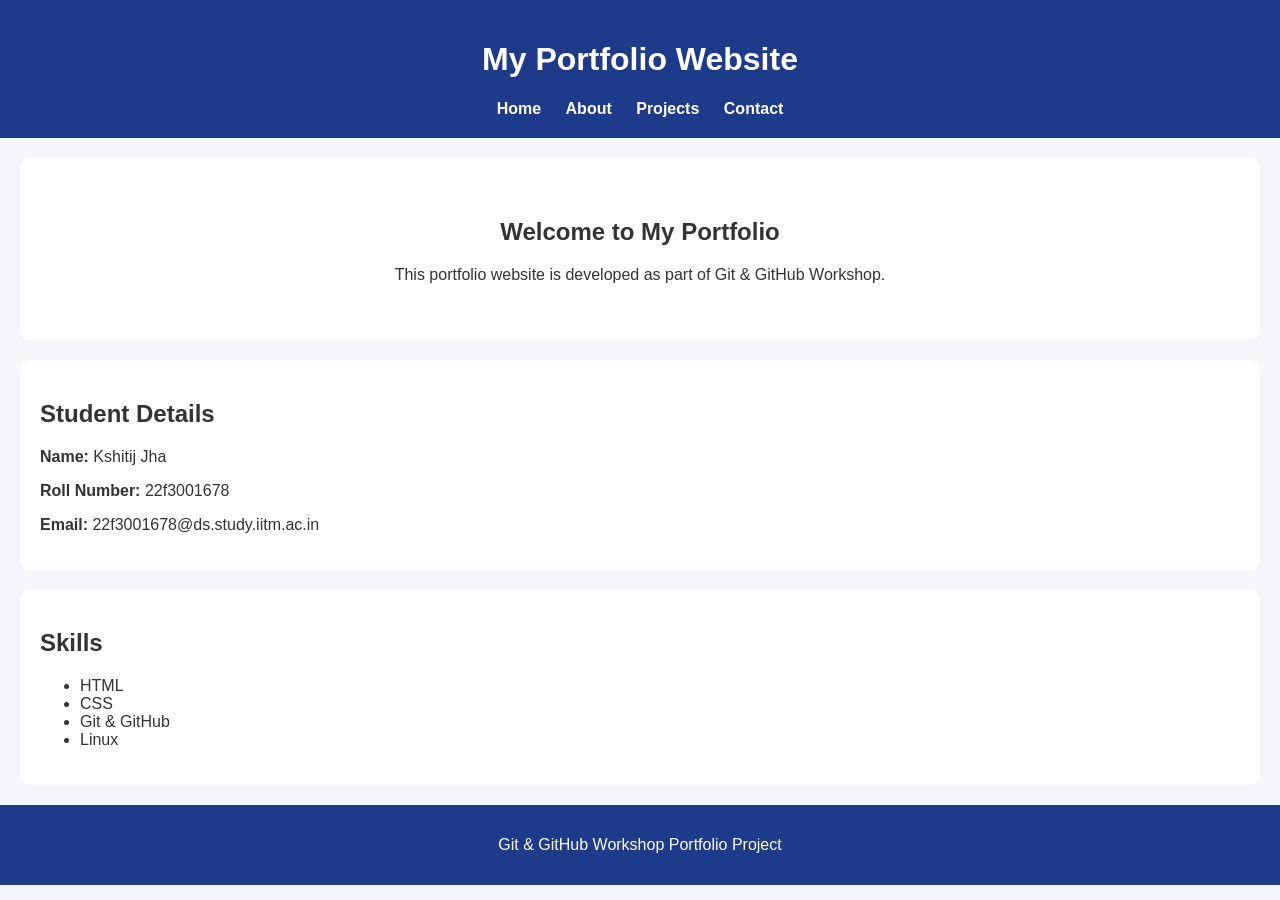
<file: index.html>
<!DOCTYPE html>
<html lang="en">

<head>
    <meta charset="UTF-8">
    <meta name="viewport" content="width=device-width, initial-scale=1.0">
    <title>Portfolio Home</title>
    <link rel="stylesheet" href="style.css">
</head>

<body>

    <header>
        <h1>My Portfolio Website</h1>

        <nav>
            <a href="index.html">Home</a>
            <a href="about.html">About</a>
            <a href="projects.html">Projects</a>
            <a href="contact.html">Contact</a>
        </nav>
    </header>

    <section class="hero">

        <h2>Welcome to My Portfolio</h2>

        <p>
            This portfolio website is developed as part of Git & GitHub Workshop.
        </p>

    </section>

    <section class="student-details">

        <h2>Student Details</h2>

        <p><strong>Name:</strong> Kshitij Jha</p>
        <p><strong>Roll Number:</strong> 22f3001678</p>
        <p><strong>Email:</strong> 22f3001678@ds.study.iitm.ac.in</p>

    </section>

    <section>

        <h2>Skills</h2>

        <ul>
            <li>HTML</li>
            <li>CSS</li>
            <li>Git & GitHub</li>
            <li>Linux</li>
        </ul>

    </section>

    <footer>
        <p>Git & GitHub Workshop Portfolio Project</p>
    </footer>

</body>
</html>
</file>
<file: style.css>
body {
    margin: 0;
    font-family: Arial, sans-serif;
    background-color: #f4f6f9;
    color: #333;
}

header {
    background-color: #1e3a8a;
    color: white;
    padding: 20px;
    text-align: center;
}

nav {
    margin-top: 10px;
}

nav a {
    color: white;
    text-decoration: none;
    margin: 10px;
    font-weight: bold;
}

.hero {
    text-align: center;
    padding: 40px;
    background-color: white;
    margin: 20px;
    border-radius: 10px
}

.student-details {
    background-color: white;
    margin: 20px;
    padding: 20px;
    border-radius: 10px;
}

section {
    background-color: white;
    margin: 20px;
    padding: 20px;
    border-radius: 10px;
}

footer {
    background-color: #1e3a8a;
    color: white;
    text-align: center;
    padding: 15px;
    margin-top: 20px;
}
</file>
